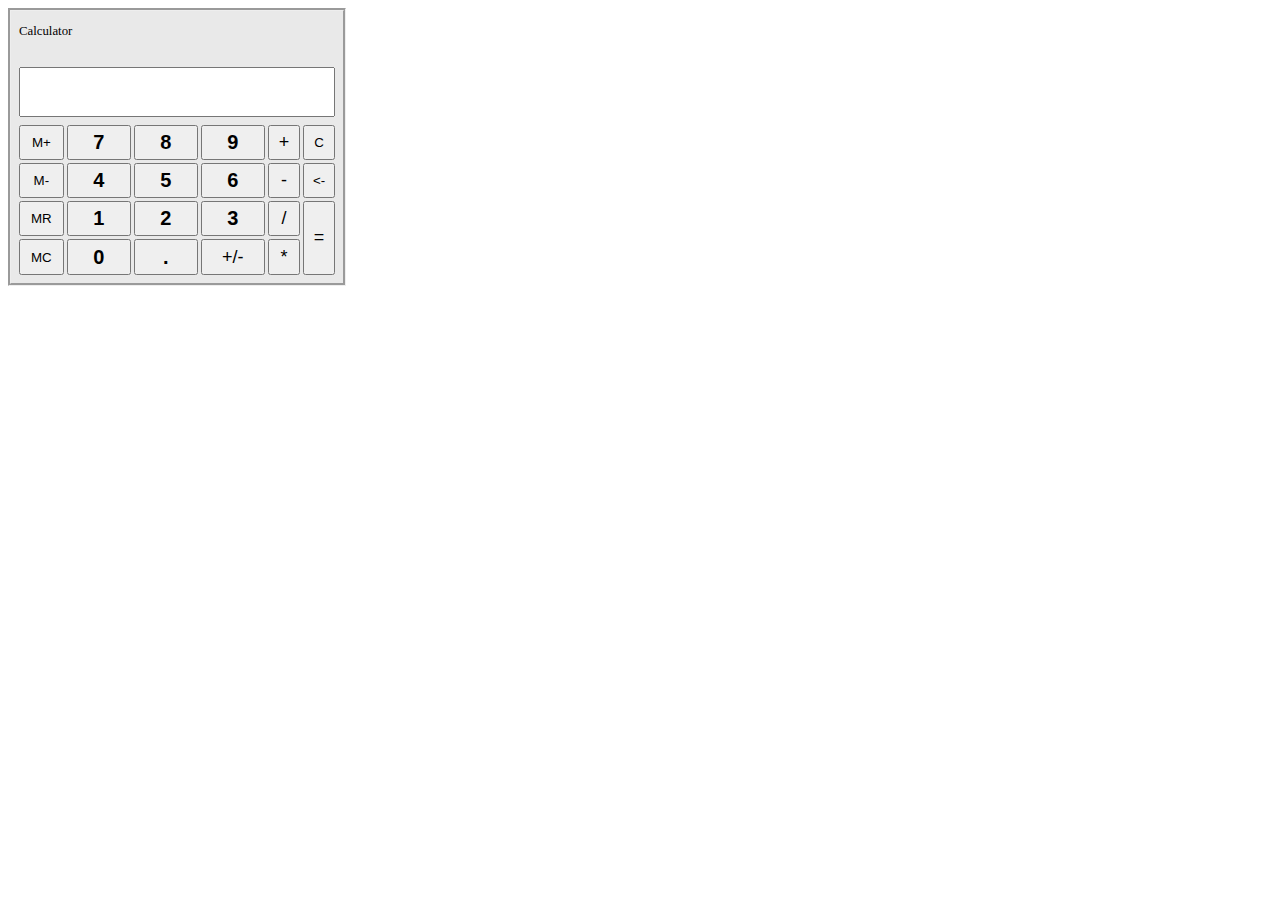
<file: calculator/index.html>
<!DOCTYPE html>
<html lang="en">

<head>
  <meta charset="UTF-8" />
  <meta name="viewport" content="width=device-width, initial-scale=1.0" />
  <link href="style.css" rel="stylesheet" />
  <title>Calculator</title>
</head>

<body>
  <div class="wrapper">
    <p class="header_calc">Calculator</p>
    <div class="wrapper_calc">
      <div class="solution">
        <label class="solution_calc"></label>
        <input class="input_calc" />
      </div>
      <div class="container">
        <div class="memory_buttons">
          <input type="button" value="M+" />
          <input type="button" value="M-" />
          <input type="button" value="MR" />
          <input type="button" value="MC" />
        </div>
        <div class="group_buttons">
          <input class="button_item" type="button" value="7" />
          <input class="button_item" type="button" value="8" />
          <input class="button_item" type="button" value="9" />
          <input class="button_operator" type="button" value="+" />
          <input class="button_C" type="button" value="C" />

          <input class="button_item" type="button" value="4" />
          <input class="button_item" type="button" value="5" />
          <input class="button_item" type="button" value="6" />
          <input class="button_operator" type="button" value="-" />
          <input class="button_CE" type="button" value="<-" />

          <input class="button_item" type="button" value="1" />
          <input class="button_item" type="button" value="2" />
          <input class="button_item" type="button" value="3" />
          <input class="button_operator" type="button" value="/" />
          <input class="button_eval" type="button" value="=" />

          <input class="button_item" type="button" value="0" />
          <input class="button_item" type="button" value="." />
          <input class="button_sign" type="button" value="+/-" />
          <input class="button_operator" type="button" value="*" />
        </div>
      </div>
    </div>
  </div>
  <script src="main.js"></script>
</body>

</html>
</file>
<file: calculator/style.css>
.wrapper {
  display: grid;
  grid-template-columns: 1fr;
  background-color: #e9e9e9;
  border: groove 0.2em;
  padding: 0 0.5em 0.5em 0.5em;
  min-width: 250px;
  width: 25%;
}
.header_calc {
  font-size: 0.8em;
}
.wrapper_calc {
  display: grid;
  grid-gap: 0.5em;
  grid-template-rows: 1.3fr 3fr;
  grid-template-columns: auto;
  height: auto;
  background-color: #e9e9e9;
}
.solution {
  display: grid;
  grid-template-columns: auto;
  grid-template-rows: 0.3fr 1fr;
}
.solution_calc {
  justify-self: end;
  padding-right: 0.5em;
  font-size: 15px;
  visibility: hidden;
}
.input_calc {
  text-align: right;
  padding-right: 0.3em;
  font-size: 20px;
  outline: none;
}
.container {
  display: grid;
  grid-template-columns: 0.5fr 3fr;
  grid-template-rows: 150px;
  grid-gap: 0.2em;
}
.memory_buttons {
  display: grid;
  grid-gap: 0.2em;
}
.group_buttons {
  display: grid;
  grid-template-columns: repeat(3, 1fr) 0.5fr 0.5fr;

  grid-gap: 0.2em;
}
.button_eval {
  grid-column: 5;
  grid-row: 3/5;
}
.button_item {
  font-weight: bold;
  font-size: 20px;
}
.button_operator,
.button_eval,
.button_sign {
  font-size: 18px;
}
</file>
